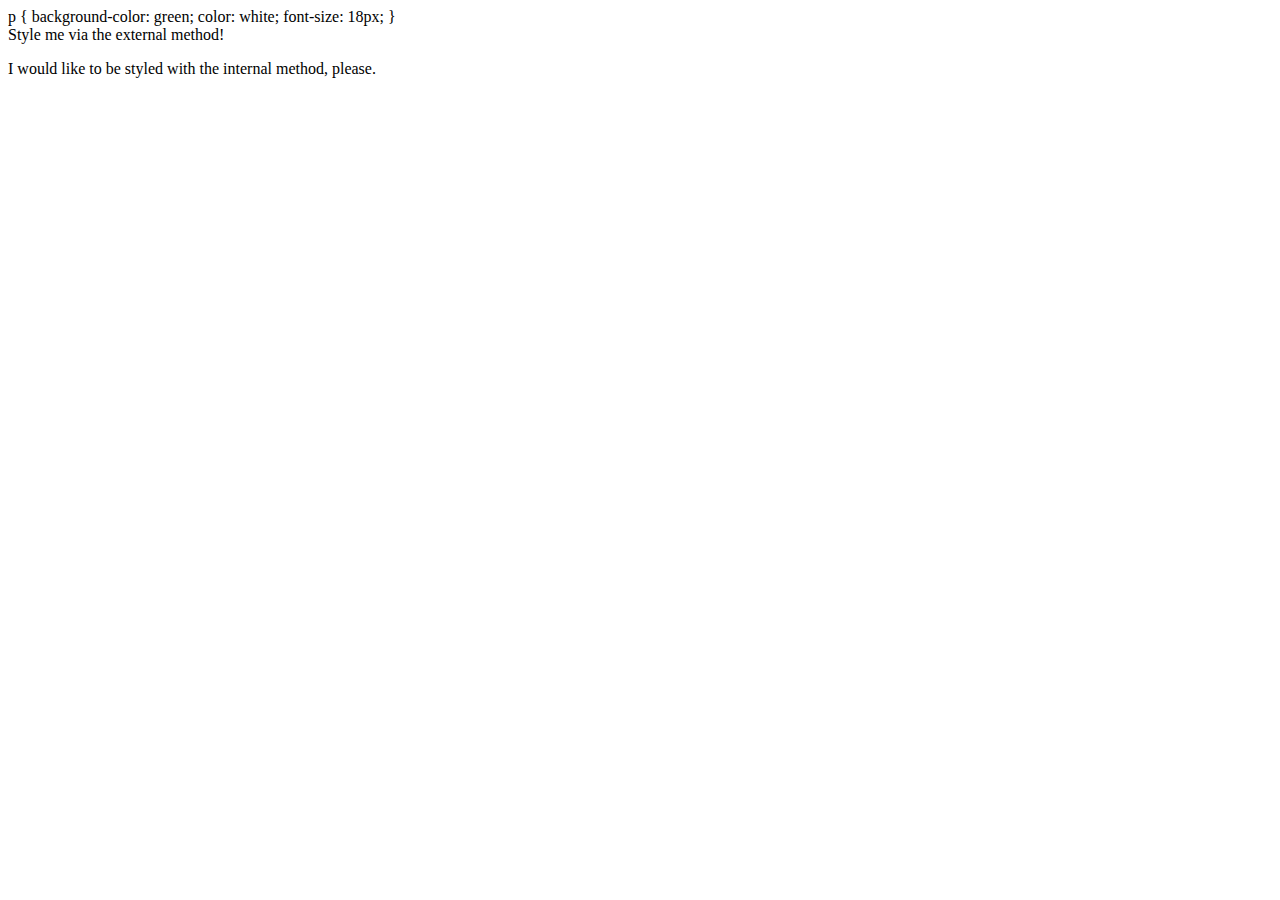
<file: foundations/01-css-methods/index.html>
<!DOCTYPE html>
<html lang="en">
  <head>
    <meta charset="UTF-8">
    <meta http-equiv="X-UA-Compatible" content="IE=edge">
    <meta name="viewport" content="width=device-width, initial-scale=1.0">
    <title>Methods for Adding CSS</title>
    <link rel="stylesheet" href="styles.css"
          
<style>
      p {
        background-color: green;
        color: white;
        font-size: 18px;
      }
</style>
  </head>
  <body>
    <div class="firststyle">Style me via the external method!</div>
    <p>I would like to be styled with the internal method, please.</p>
    <button style="background-color: orange; font-size: 18px>Inline Method</button>
  </body>
</html>
</file>
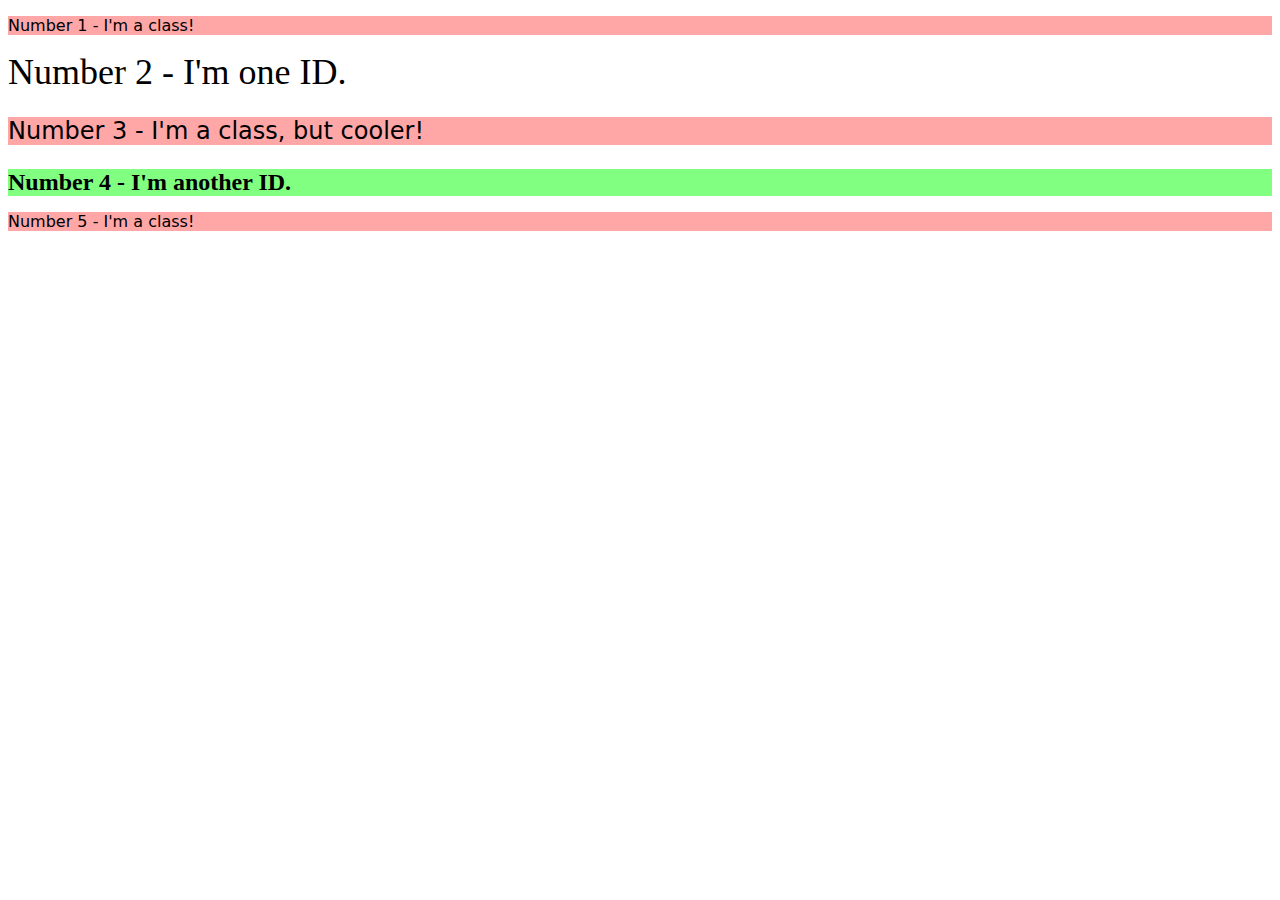
<file: foundations/02-class-id-selectors/index.html>
<!DOCTYPE html>
<html lang="en">
  <head>
    <meta charset="UTF-8">
    <meta http-equiv="X-UA-Compatible" content="IE=edge">
    <meta name="viewport" content="width=device-width, initial-scale=1.0">
    <title>Class and ID Selectors</title>
    <link rel="stylesheet" href="style.css">
  </head>
  <body>
    <p class="odds">Number 1 - I'm a class!</p>
    <div id="two">Number 2 - I'm one ID.</div>
    <p class="odds cool">Number 3 - I'm a class, but cooler!</p>
    <div id="four">Number 4 - I'm another ID.</div>
    <p class="odds">Number 5 - I'm a class!</p>
  </body>
</html>
</file>
<file: foundations/01-css-methods/styles.css>
.firststyles {
  color: white; 
  background-color: red;
  font-size: 32px;
  text-align: center;
  font-weight: bold;
}
</file>
<file: foundations/02-class-id-selectors/style.css>
.odds {
  background-color: rgb(255, 167, 167);
  font-family: Verdana, "DejaVu Sans", sans-serif;
}
  
.cool {
    font-size: 24px;
}
   
#two {
    font-color: hsl(120, 100%, 75%);
    font-size: 36px;
}
   
#four {
    font-weight: bold;
    background-color: hsl(120, 100%, 75%);
    font-size: 24px;
}
</file>
